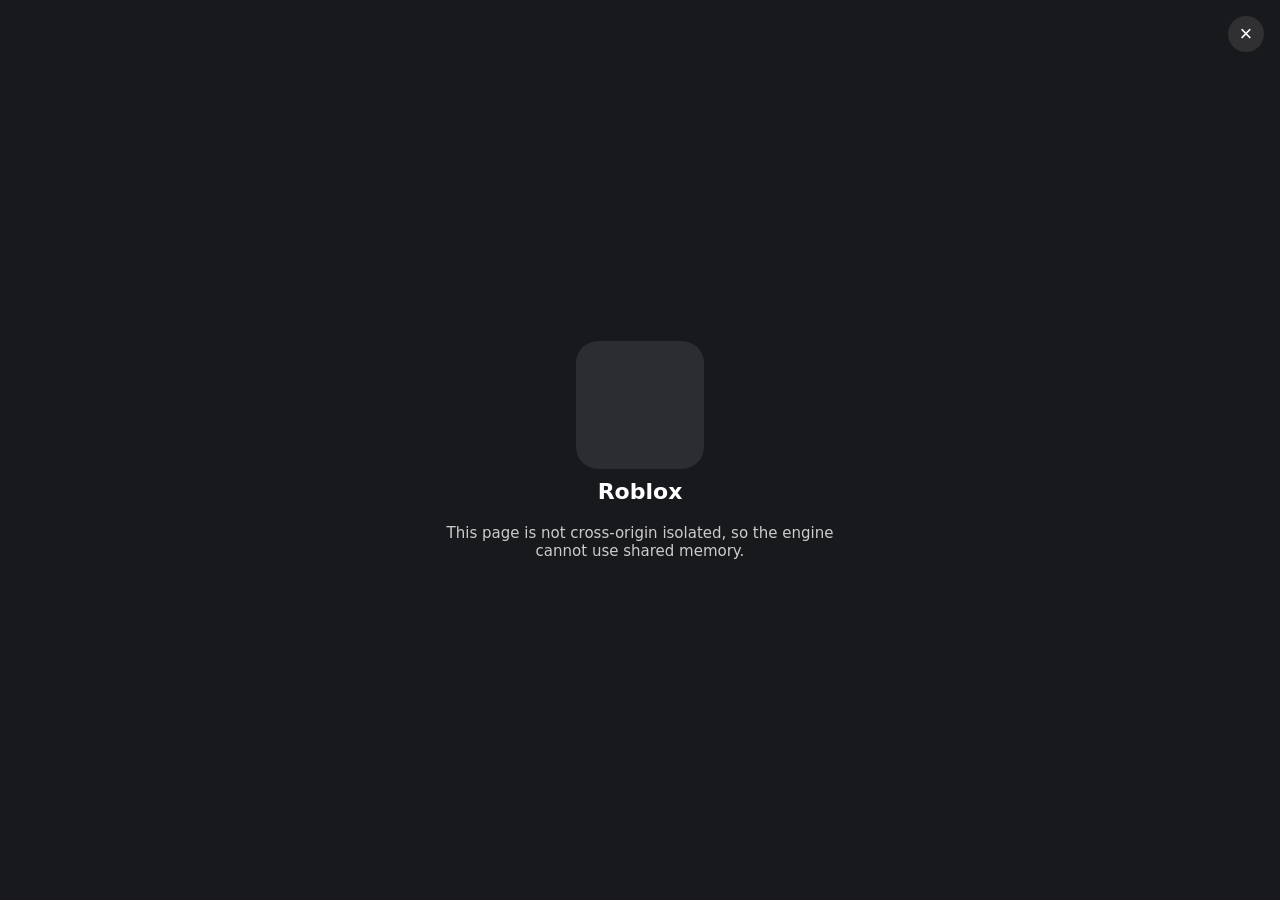
<file: blox/index.html>
<!doctype html>
<html lang="en">
<head>
<script>
/* COI bootstrap: when served from a header-less CDN, the SW adds COOP/COEP but
   only on a SW-controlled load, so register + reload once if not yet isolated. */
(function(){
  if (window.crossOriginIsolated) return;
  if (!("serviceWorker" in navigator)) return;
  var reloaded = sessionStorage.getItem("coiReload");
  navigator.serviceWorker.register("sw.js", { scope: "./" }).then(function(){
    if (navigator.serviceWorker.controller) {
      if (!reloaded) { sessionStorage.setItem("coiReload","1"); location.reload(); }
    } else {
      navigator.serviceWorker.addEventListener("controllerchange", function(){
        if (!window.crossOriginIsolated && !sessionStorage.getItem("coiReload")) {
          sessionStorage.setItem("coiReload","1"); location.reload();
        }
      });
    }
  }).catch(function(){});
})();
</script>

  <meta charset="utf-8">
  <meta name="viewport" content="width=device-width, initial-scale=1">
  <title>Roblox</title>
  <link rel="stylesheet" href="host.css">
</head>
<body>
  <!-- Every id below is looked up by Roblox's WasmPlayer.js: the IME inputs, the
       canvas, the loading screen and the two hidden debug spans. -->
  <div id="input-container">
    <textarea id="input-textarea" autocapitalize="off"></textarea>
    <input id="input-input" autocapitalize="off">
  </div>
  <canvas id="canvas" tabindex="-1"></canvas>
  <div id="loading-overlay" role="dialog" aria-label="Loading Roblox" aria-busy="true">
    <img id="loading-background-image" alt="" crossorigin="anonymous">
    <section class="loading-card" aria-labelledby="loading-experience-title">
      <div id="loading-icon-shell"><img id="loading-experience-icon" alt="" crossorigin="anonymous"></div>
      <h1 id="loading-experience-title">Roblox</h1>
      <p class="loading-creator">
        <span id="loading-experience-creator" hidden></span>
        <span id="loading-verified-badge" role="img" aria-label="Verified creator" hidden></span>
      </p>
      <p id="status" role="status" aria-live="polite">Starting…</p>
    </section>
    <section class="loading-error-panel" role="alertdialog" aria-labelledby="loading-error-title" aria-describedby="loading-error-message loading-error-code" hidden>
      <h1 id="loading-error-title">Join Error</h1>
      <p id="loading-error-message"></p>
      <p id="loading-error-code"></p>
      <button id="loading-error-leave" type="button">Leave</button>
    </section>
    <button id="loading-cancel" type="button" aria-label="Cancel loading" title="Cancel">×</button>
  </div>
  <div hidden><span id="server"></span><span id="zakaenabled"></span></div>
  <script type="module" src="host.js"></script>
</body>
</html>
</file>
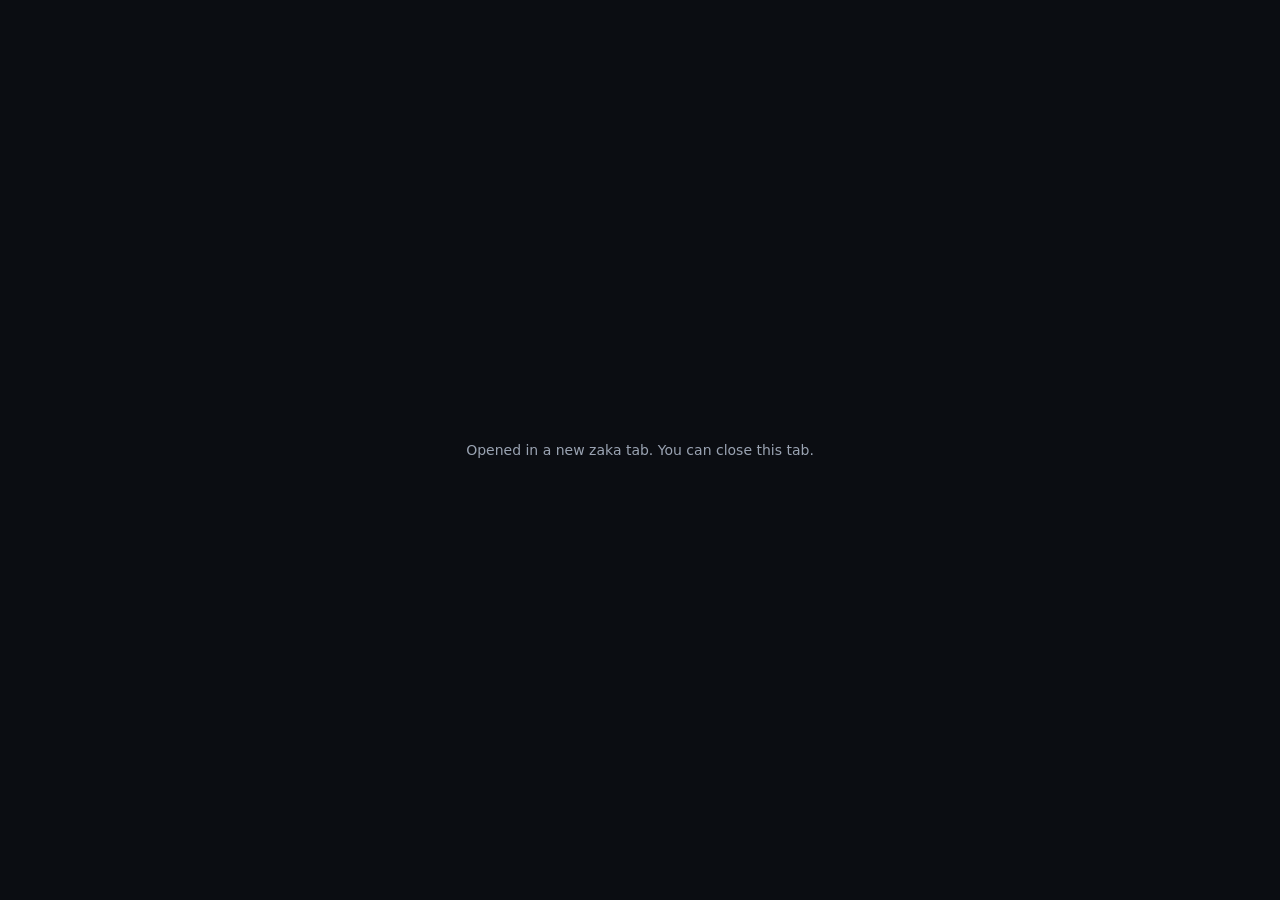
<file: __/escaped.html>
<!doctype html>
<html><head><meta charset="utf-8"><meta name="referrer" content="no-referrer"><title>n3w t3b</title>
<style>body{background:#0b0d12;color:#9aa3b2;font:14px system-ui,sans-serif;display:flex;align-items:center;justify-content:center;height:100vh;margin:0}</style>
</head><body>Opened in a new zaka tab. You can close this tab.
<script>try{window.close()}catch(e){}</script>
</body></html>
</file>
<file: blox/host.css>
*, *::before, *::after { box-sizing: border-box; margin: 0; padding: 0; }
html, body { width: 100%; height: 100%; overflow: hidden; background: #18191c; color: #fff; font: 15px system-ui, sans-serif; }

/* Off-screen: the engine focuses these to get IME and mobile keyboard input. */
#input-container { position: absolute; top: 0; left: -1000px; z-index: -1; }
#input-input, #input-textarea { display: none; border: 0; outline: 0; background: transparent; resize: none; }

#canvas { display: block; width: 100vw; height: 100vh; background: #000; outline: none; touch-action: none; }
#canvas.tab-lock-contended { filter: blur(4px); }

#loading-overlay {
  position: fixed; inset: 0; display: grid; place-items: center;
  background: #18191c; transition: opacity 0.6s ease;
}
#loading-overlay.loading-exiting { opacity: 0; pointer-events: none; }
#loading-background-image {
  position: absolute; inset: 0; width: 100%; height: 100%; object-fit: cover;
  opacity: 0; filter: blur(24px) brightness(0.4); transform: scale(1.1);
}
#loading-background-image[src] { opacity: 1; }
.loading-card { position: relative; display: grid; justify-items: center; gap: 10px; max-width: min(90vw, 420px); text-align: center; }
#loading-icon-shell { width: 128px; height: 128px; border-radius: 22px; overflow: hidden; background: #2b2d31; }
#loading-experience-icon { width: 100%; height: 100%; object-fit: cover; opacity: 0; transition: opacity 0.3s; }
#loading-icon-shell.loading-image-ready #loading-experience-icon { opacity: 1; }
#loading-experience-title { font-size: 22px; font-weight: 700; }
.loading-creator { color: #bbb; }
#status { min-height: 1.3em; color: #ccc; white-space: pre-line; }
#loading-overlay.loading-failed .loading-card { display: none; }

.loading-error-panel {
  position: relative; display: grid; gap: 12px; width: min(90vw, 400px); padding: 20px;
  border-radius: 12px; background: #232527; text-align: center;
}
.loading-error-panel[hidden] { display: none; }
#loading-error-title { font-size: 18px; }
#loading-error-code { color: #999; font-size: 13px; }
#loading-error-leave, .session button {
  padding: 9px 16px; border: 0; border-radius: 8px; background: #335fff; color: #fff; font: inherit; font-weight: 600; cursor: pointer;
}
#loading-cancel {
  position: absolute; top: 16px; right: 16px; width: 36px; height: 36px; border: 0; border-radius: 50%;
  background: rgba(255, 255, 255, 0.1); color: #fff; font-size: 22px; line-height: 1; cursor: pointer;
}
#loading-overlay.loading-failed #loading-cancel { display: none; }

.session {
  position: fixed; inset: 0; z-index: 10; display: grid; place-items: center; background: rgba(0, 0, 0, 0.6);
}
.session form { display: grid; gap: 12px; width: min(92vw, 420px); padding: 22px; border-radius: 12px; background: #232527; }
.session h1 { font-size: 19px; }
.session p { color: #bbb; font-size: 14px; line-height: 1.45; }
.session input {
  width: 100%; padding: 9px 11px; border: 1px solid #444; border-radius: 8px; background: #18191c; color: #fff; font: inherit;
}
.session input[aria-invalid="true"] { border-color: #ff6b6b; }
.session .error { min-height: 1.2em; color: #ff8a8a; }
.session .actions { display: flex; gap: 8px; justify-content: flex-end; }
.session button.secondary { background: #3a3c40; }
.session button:disabled { opacity: 0.6; cursor: default; }

/* No place to join yet: search Roblox or paste a game link. */
#loading-overlay[hidden], body:has(.launcher) #canvas { display: none; }
body:has(.launcher) { overflow: auto; }
.launcher { width: min(94vw, 760px); margin: 0 auto; padding: 32px 0; }
.launcher form { display: flex; gap: 8px; }
.launcher input {
  flex: 1; padding: 9px 11px; border: 1px solid #444; border-radius: 8px; background: #232527; color: #fff; font: inherit;
}
.launcher form button {
  padding: 9px 16px; border: 0; border-radius: 8px; background: #335fff; color: #fff; font: inherit; font-weight: 600; cursor: pointer;
}
.launcher-status { min-height: 1.3em; margin: 14px 0 6px; color: #bbb; }
.launcher-games { display: grid; grid-template-columns: repeat(auto-fill, minmax(150px, 1fr)); gap: 14px; list-style: none; }
.launcher-games button {
  display: grid; gap: 4px; width: 100%; padding: 0; border: 0; background: none; color: inherit; font: inherit; text-align: left; cursor: pointer;
}
.launcher-games img { width: 100%; aspect-ratio: 1; border-radius: 10px; background: #2b2d31; object-fit: cover; }
.launcher-games .name { overflow: hidden; font-weight: 600; text-overflow: ellipsis; white-space: nowrap; }
.launcher-games .meta { overflow: hidden; color: #999; font-size: 13px; text-overflow: ellipsis; white-space: nowrap; }
.launcher-games button:hover img, .launcher-games button:focus-visible img { outline: 2px solid #335fff; }
</file>
